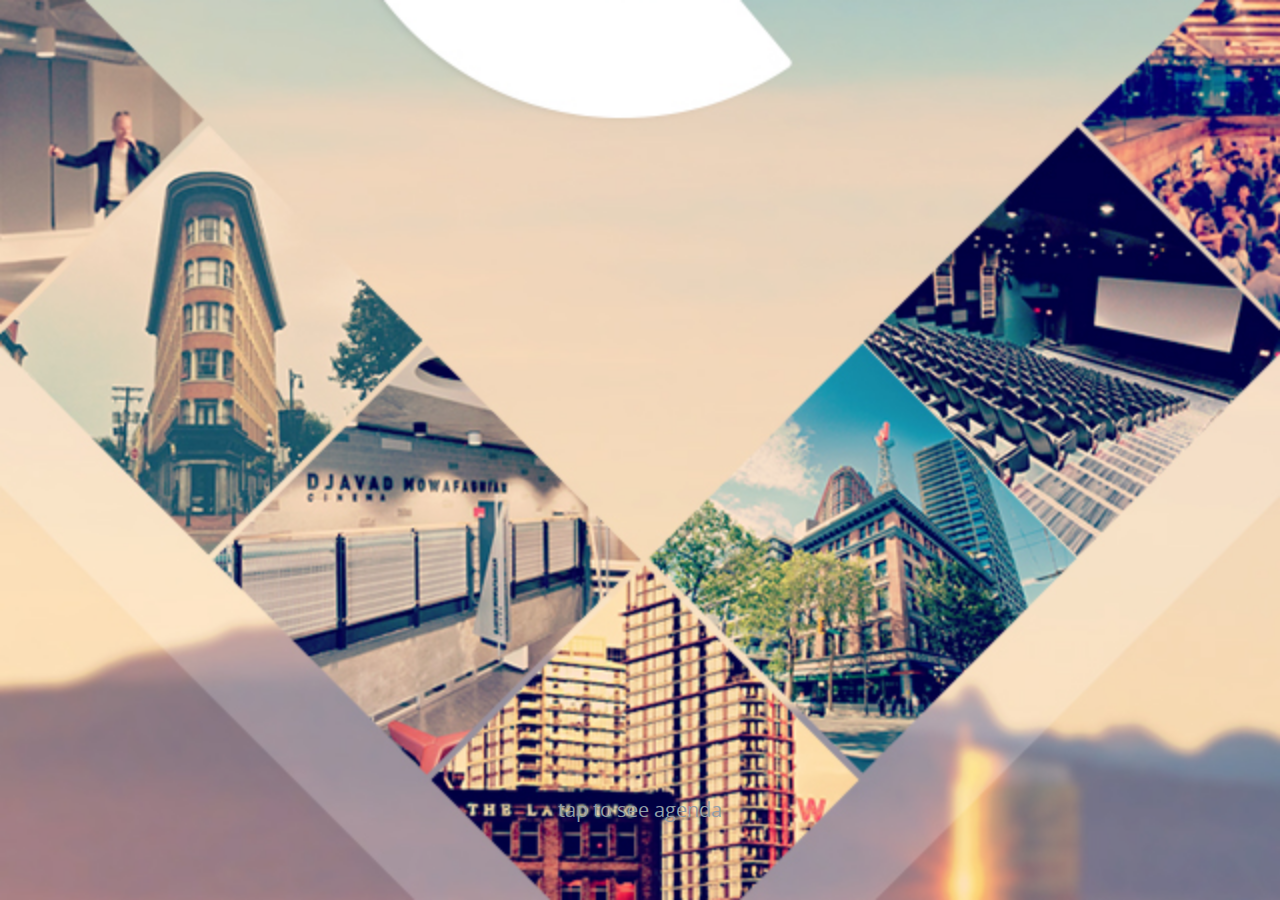
<file: www/main.html>
<!DOCTYPE html>
  <html>
    <head>
      <meta name="format-detection" content="telephone=no" />
        <meta name="viewport" content="user-scalable=no, initial-scale=1, maximum-scale=1, minimum-scale=1, width=device-width, height=device-height, target-densitydpi=medium-dpi" />
      <link type="text/css" rel="stylesheet" href="css/jquery.mobile-1.4.2.min.css">
      <link type="text/css" rel="stylesheet" href="css/style.css">
      <script src="js/jquery-1.11.1.min.js"></script>
      <script src="js/jquery.mobile-1.4.2.min.js"></script>
      <script src='https://cdn.firebase.com/js/client/1.0.17/firebase.js'></script>
      <script src="js/cta-conf-info.js"></script>
      <script src="js/script.js"></script>
      
    </head>
    <body>
      <div data-role="page" id="index">
          <div id="well">
            <h2>
              <span>tap to see agenda</span>
            </h2>
          </div>
      </div>
      <div data-role="page" id="agenda" class="sub-page" data-transition="slide" data-direction="reverse"> <!-- page -->
          <div data-role="header" id="header_main" data-position="fixed" data-id="header_main" data-tap-toggle="false">
            <h1>Agenda</h1>
            <label class="fixed">Thursday, September 11<sup>th</sup></label>
          </div>
          <div data-role="footer" data-id="nav" data-position="fixed" id="nav" data-tap-toggle="false">
            <div data-role="navbar" class="agenda_active">
              <ul>
                <li><a href="#agenda" data-transition="slide" id="agenda_nav" class="ui-btn-active ui-state-persist">Agenda</a></li>
                <li><a href="#speakers" data-transition="slide" id="speakers_nav">Speakers</a></li>
                <li><a href="#review" data-transition="slide" id="reviews_nav">Reviews</a></li>
                <li><a href="#info" data-transition="slide" id="info_nav">Info</a></li>
              </ul>
            </div><!-- /navbar -->
          </div><!-- /footer -->
          <div class="sub-page-content">
            <ul class="agenda"></ul>
          </div>
        </div>
        <div data-role="page" id="speaker" class="sub-page"> <!-- page -->
          <div data-role="header" id="header_main" data-position="fixed" data-id="header_main" data-tap-toggle="false">
            <nav>
              <a href="#agenda" data-rel="back" data-transition="slide" data-direction="reverse"><img src="css/images/back.png">BACK</a>
            </nav>
            <h1>Agenda</h1>
          </div>
          <div data-role="footer" data-id="nav" data-position="fixed" id="nav" data-tap-toggle="false">
            <div data-role="navbar" class="agenda_active">
              <ul>
                <li><a href="#agenda" data-transition="slide" id="agenda_nav" class="ui-btn-active ui-state-persist">Agenda</a></li>
                <li><a href="#speakers" data-transition="slide" id="speakers_nav">Speakers</a></li>
                <li><a href="#review" data-transition="slide" id="reviews_nav">Reviews</a></li>
                <li><a href="#info" data-transition="slide" id="info_nav">Info</a></li>
              </ul>
            </div><!-- /navbar -->
          </div><!-- /footer -->
          <div class="sub-page-content">
            <div class="speaker_images">
              <div class="mask m1">
                <img src="css/images/speakers/rick_perreault.png"/>
              </div>
              <div class="mask m2">
                <img src="css/images/speakers/rick_perreault.png"/>
              </div>
              <div class="mask m3">
                <img src="css/images/speakers/rick_perreault.png"/>
              </div>
            </div>
            <span class="by">by</span>
            <ul class="speakers">
              <li>Joanna Lord, CMO BigDoor</li>
              <li>Braden Hopenner, CMO Coastal Contacts</li>
              <li>Tiffany Da Silva, Head of CRO at Shopify</li>
            </ul>
            <div class="description">
              <p>Joanna, Braden & Tiffany share their biggest digital marketing wins and fails - rapid fire. This panel will cover everything from PPC to Email to Retargeting to Social Amplification, all through conversion lens. </p>
            </div>
            <a href="#" id="submit_btn" class="button">Submit Review</a>
            <!--<footer>Powered by <span>Unbounce</span></footer>-->
          </div>
        </div>
        <div data-role="page" id="extra" class="sub-page"> <!-- page -->
          <div data-role="header" id="header_main" data-position="fixed" data-id="header_main" data-tap-toggle="false">
            <nav>
              <a href="#agenda" data-rel="back" data-transition="slide" data-direction="reverse"><img src="css/images/back.png">BACK</a>
            </nav>
            <h1>Agenda</h1>
          </div>
          <div data-role="footer" data-id="nav" data-position="fixed" id="nav" data-tap-toggle="false">
            <div data-role="navbar" class="agenda_active">
              <ul>
                <li><a href="#agenda" data-transition="slide" id="agenda_nav" class="ui-btn-active ui-state-persist">Agenda</a></li>
                <li><a href="#speakers" data-transition="slide" id="speakers_nav">Speakers</a></li>
                <li><a href="#review" data-transition="slide" id="reviews_nav">Reviews</a></li>
                <li><a href="#info" data-transition="slide" id="info_nav">Info</a></li>
              </ul>
            </div><!-- /navbar -->
          </div><!-- /footer -->
          <div class="sub-page-content">
              <img src="css/images/afterparty.png"/>
              <div class="title">After Party <br/>7pm @ Brooklyn Lounge</div>
              <div class="address">560 Seymour St, Vancouver, BC</div>
              <a href="#mapPopup" data-rel="popup" class="button">View Map</a>
          </div>
          <div data-role="popup" id="mapPopup" data-transition="pop" data-overlay-theme="b" data-corners="false" data-tolerance="15,15">
            <a href="#" data-rel="back" data-role="button" data-theme="b" data-icon="delete" data-iconpos="notext" class="ui-btn-right">Close</a>
          </div>
        </div> 
        <div data-role="page" id="review" class="sub-page"> <!-- page -->
          <div data-role="header" id="header_main" data-position="fixed" data-id="header_main" data-tap-toggle="false">
            <h1>Reviews</h1>
          </div>
          <div data-role="footer" data-id="nav" data-position="fixed" id="nav" data-tap-toggle="false">
            <div data-role="navbar" class="reviews_active">
              <ul>
                <li><a href="#agenda" data-transition="slide" data-direction="reverse" id="agenda_nav">Agenda</a></li>
                <li><a href="#speakers" data-direction="reverse" data-transition="slide" id="speakers_nav">Speakers</a></li>
                <li><a href="#review" data-transition="slide" id="reviews_nav" class="ui-btn-active ui-state-persist">Reviews</a></li>
                <li><a href="#info" data-transition="slide" id="info_nav">Info</a></li>
              </ul>
            </div><!-- /navbar -->
          </div><!-- /footer -->
          <div class="sub-page-content">
            <h1>Submit a speaker review</h1>
            <p>And get a chance to win a ton of prizes</p>
            <form action="javascript:submitReview()">
                <input type="text" name="name" data-role="none" placeholder="MY NAME">
                <select name="speaker" data-role="none">
                </select>
                <label id="speaker_label"><sub>*</sub></label>
                <label data-role="none" id="actionable_label">How actionable was the content?<sub>*</sub><span></span></label>
                <span class="rating">
                  <input type="radio" name="actionable" value="1" data-role="none"><i></i>
                  <input type="radio" name="actionable" value="2" data-role="none"><i></i>
                  <input type="radio" name="actionable" value="3" data-role="none"><i></i>
                  <input type="radio" name="actionable" value="4" data-role="none"><i></i>
                  <input type="radio" name="actionable" value="5" data-role="none"><i></i>
                </span>
                <label data-role="none" id="entertaining_label">How engaging & entertaining?<sub>*</sub><span></span></label>
                <span class="rating">
                  <input type="radio" name="entertaining" value="1" data-role="none"><i></i>
                  <input type="radio" name="entertaining" value="2" data-role="none"><i></i>
                  <input type="radio" name="entertaining" value="3" data-role="none"><i></i>
                  <input type="radio" name="entertaining" value="4" data-role="none"><i></i>
                  <input type="radio" name="entertaining" value="5" data-role="none"><i></i>
                </span>
                <label data-role="none" id="advanced_label">Was it advanced enough for you?<sub>*</sub><span></span></label>
                <span class="checkbox">
                   <div>
                     <input type="radio" name="advanced" value="perfect" data-role="none">
                    <label>Perfect</label>
                  </div>
                  <div>
                    <input type="radio" name="advanced" value="over my head" data-role="none">
                    <label>Over my head</label>
                  </div>
                  <div>
                    <input type="radio" name="advanced" value="too basic" data-role="none">
                    <label>Too Basic</label>
                  </div>
                </span>
                <textarea name="comments" placeholder="COMMENTS (optional)" data-role="none"></textarea>
            </form>
            <div id="alert">Please make sure all the fields are completed before submitting this review!</div>
            <a href="javascript:submitReview();" class="button">Submit Review</a>
            <!--<footer>Powered by <span>Unbounce</span></footer>-->
          </div>
        </div>
        <div data-role="page" id="speakers" class="sub-page"> <!-- page -->
          <div data-role="header" id="header_main" data-position="fixed" data-id="header_main" data-tap-toggle="false">
            <h1>Speakers</h1>
          </div>
          <div data-role="footer" data-id="nav" data-position="fixed" id="nav" data-tap-toggle="false">
            <div data-role="navbar" class="speakers_active">
              <ul>
                <li><a href="#agenda" data-transition="slide" data-direction="reverse" id="agenda_nav">Agenda</a></li>
                <li><a href="#speakers" data-transition="slide" id="speakers_nav" class="ui-btn-active ui-state-persist">Speakers</a></li>
                <li><a href="#review" data-transition="slide" id="reviews_nav">Reviews</a></li>
                <li><a href="#info" data-transition="slide" id="info_nav">Info</a></li>
              </ul>
            </div><!-- /navbar -->
          </div><!-- /footer -->
          <div class="sub-page-content">
            <ul class="speakers_list">
                
            </ul>
          </div>
          <!--<footer>Powered by <span>Unbounce</span></footer>-->
        </div>
        <div data-role="page" id="speaker_bio" class="sub-page"> <!-- page -->
          <div data-role="header" id="header_main" data-position="fixed" data-id="header_main" data-tap-toggle="false">
            <nav>
              <a href="#" data-rel="back" data-transition="slide" data-direction="reverse"><img src="css/images/back.png">BACK</a>
            </nav>
            <h1>Speakers</h1>
          </div>
          <div data-role="footer" data-id="nav" data-position="fixed" id="nav" data-tap-toggle="false">
            <div data-role="navbar" class="speakers_active">
              <ul>
                <li><a href="#agenda" data-transition="slide" data-direction="reverse" id="agenda_nav">Agenda</a></li>
                <li><a href="#speakers" data-transition="slide" id="speakers_nav" class="ui-btn-active ui-state-persist">Speakers</a></li>
                <li><a href="#review" data-transition="slide" id="reviews_nav">Reviews</a></li>
                <li><a href="#info" data-transition="slide" id="info_nav">Info</a></li>
              </ul>
            </div><!-- /navbar -->
          </div><!-- /header -->
          <div class="sub-page-content">
            <div class="speaker_images">
                <div class="mask m1">
                  <img src="css/images/speakers/joanna_lord.jpg"/>
                </div>
                <div class="title">Joanna Lord</div>
                <div class="twitter">@joannalord</div>
            </div>
            <div class="description">
            </div>
            <ul class="agenda">
              <a>
                <li>
                  <div class="time">9:00 AM</div>
                  <div class="title">Full Stack Panel: Digital Marketing Through a Conversion Lense</div>
                </li>
              </a>
            </ul>
          </div>
        </div>
        <div data-role="page" id="info" class="sub-page"> <!-- page -->
          <div data-role="header" id="header_main" data-position="fixed" data-id="header_main" data-tap-toggle="false">
            <h1>Info</h1>
          </div>
          <div data-role="footer" data-id="nav" data-position="fixed" id="nav" data-tap-toggle="false">
            <div data-role="navbar" class="info_active">
              <ul>
                <li><a href="#agenda" data-transition="slide" data-direction="reverse" id="agenda_nav">Agenda</a></li>
                <li><a href="#speakers" data-transition="slide" data-direction="reverse" id="speakers_nav">Speakers</a></li>
                <li><a href="#review" data-transition="slide" data-direction="reverse" id="reviews_nav">Reviews</a></li>
                <li><a href="#info" data-transition="slide" data-direction="reverse" id="info_nav" class="ui-btn-active ui-state-persist">Info</a></li>
              </ul>
            </div><!-- /navbar -->
          </div><!-- /footer -->
          <div class="sub-page-content">
            <section class="twitter">
             <img src="css/images/twitter_info.png"/>
             <h1>#CTAConf</h1>
             <p>Check out what others are saying about the conference!</p>
             <a href="#twitter" data-transition="slide" class="button">View Timeline</a>
           </section>
            <section>
              <img src="css/images/location.png"/>
              <h1>Location</h1>
              <p>8 am at SFU Goldcorp Center for the Arts</p>
              <p>149 W Hastings St, Vancouver, BC</p>
              <a href="#mapPopup2" data-rel="popup" class="button">View Map</a>
            </section>
            <section class="wifi">
              <img src="css/images/wifi_info.png"/>
              <h1>WIFI Information</h1>
            </section>
            <!--<footer>Powered by <span>Unbounce</span></footer>-->
          </div>
          <div data-role="popup" id="mapPopup2" data-transition="pop" data-overlay-theme="b" data-corners="false" data-tolerance="15,15">
            <a href="#" data-rel="back" data-role="button" data-theme="b" data-icon="delete" data-iconpos="notext" class="ui-btn-right">Close</a>
          </div>
        </div>
        <div data-role="page" id="thankyou" class="sub-page"> <!-- page -->
          <div data-role="header" id="header_main" data-position="fixed" data-id="header_main" data-tap-toggle="false">
            <h1>Reviews</h1>
          </div>
          <div data-role="footer" data-id="nav" data-position="fixed" id="nav" data-tap-toggle="false">
            <div data-role="navbar" class="reviews_active">
              <ul>
                <li><a href="#agenda" data-transition="slide" data-direction="reverse" id="agenda_nav">Agenda</a></li>
                <li><a href="#speakers" data-direction="reverse" data-transition="slide" id="speakers_nav">Speakers</a></li>
                <li><a href="#review" data-transition="slide" id="reviews_nav" class="ui-btn-active ui-state-persist">Reviews</a></li>
                <li><a href="#info" data-transition="slide" id="info_nav">Info</a></li>
              </ul>
            </div><!-- /navbar -->
          </div><!-- /header -->
          <div class="sub-page-content">
            <h1>Thank you!</h1>
            <p>Submit more reviews to increase the chance of winning a ton of prizes at the end of the event!</p>
            <a href="#review" class="button">Review Other Speakers</a>
          </div>
          <!--<footer>Powered by <span>Unbounce</span></footer>-->

        </div>
        <div data-role="page" id="twitter" class="sub-page"> <!-- page -->
          <div data-role="header" id="header_main" data-position="fixed" data-id="header_main" data-tap-toggle="false">
            <nav>
              <a href="#info" data-rel="back" data-transition="slide" data-direction="reverse"><img src="css/images/back.png">BACK</a>
            </nav>
            <h1>#CTAConf</h1>
          </div>
          <div data-role="footer" data-id="nav" data-position="fixed" id="nav" data-tap-toggle="false">
            <div data-role="navbar" class="speakers_active">
              <ul>
                <li><a href="#agenda" data-transition="slide" data-direction="reverse" id="agenda_nav">Agenda</a></li>
                <li><a href="#speakers" data-transition="slide" data-direction="reverse" id="speakers_nav">Speakers</a></li>
                <li><a href="#review" data-transition="slide" data-direction="reverse" id="reviews_nav">Reviews</a></li>
                <li><a href="#" data-transition="slide" id="info_nav" class="ui-btn-active ui-state-persist">Info</a></li>
              </ul>
            </div><!-- /navbar -->
          </div><!-- /header -->
          <div class="sub-page-content">
            <ul id="tweets"></ul>
            <div class="spinner">
              <div class="bounce1"></div>
              <div class="bounce2"></div>
              <div class="bounce3"></div>
            </div>
          </div>
        </div>
    </body>
  </html>
</file>
<file: www/css/style.css>
@font-face {
  font-family: 'open_sansbold';
  src: url('font/opensans-bold-webfont.eot');
  src: url('font/opensans-bold-webfont.eot?#iefix') format('embedded-opentype'),
  url('font/opensans-bold-webfont.woff') format('woff'),
  url('font/opensans-bold-webfont.ttf') format('truetype'),
  url('font/opensans-bold-webfont.svg#open_sansbold') format('svg');
  font-weight: normal;
  font-style: normal;

}




@font-face {
  font-family: 'open_sanslight';
  src: url('font/opensans-light-webfont.eot');
  src: url('font/opensans-light-webfont.eot?#iefix') format('embedded-opentype'),
  url('font/opensans-light-webfont.woff') format('woff'),
  url('font/opensans-light-webfont.ttf') format('truetype'),
  url('font/opensans-light-webfont.svg#open_sanslight') format('svg');
  font-weight: normal;
  font-style: normal;

}




@font-face {
  font-family: 'open_sansregular';
  src: url('font/opensans-regular-webfont.eot');
  src: url('font/opensans-regular-webfont.eot?#iefix') format('embedded-opentype'),
  url('font/opensans-regular-webfont.woff') format('woff'),
  url('font/opensans-regular-webfont.ttf') format('truetype'),
  url('font/opensans-regular-webfont.svg#open_sansregular') format('svg');
  font-weight: normal;
  font-style: normal;

}

* {
  -webkit-touch-callout: none; /* prevent callout to copy image, etc when tap to hold */
  -webkit-text-size-adjust: none; /* prevent webkit from resizing text to fit */
  -webkit-tap-highlight-color: rgba(0, 0, 0, 0); /* make transparent link selection, adjust last value opacity 0 to 1.0 */
  -webkit-user-select: none; /* prevent copy paste, to allow, change 'none' to 'text' */
}

@font-face {
  font-family: 'Klavika';
  src: url('font/Klavika-Medium.eot'); /* IE9 Compat Modes */
  src: url('font/Klavika-Medium.eot?#iefix') format('embedded-opentype'), /* IE6-IE8 */
       url('font/Klavika-Medium.woff') format('woff'), /* Modern Browsers */
       url('font/Klavika-Medium.ttf')  format('truetype'), /* Safari, Android, iOS */
       url('font/Klavika-Medium.svg#svgFontName') format('svg'); /* Legacy iOS */
}

.ui-overlay-a, .ui-page-theme-a, .ui-page-theme-a .ui-panel-wrapper{

}

/*#index{
  text-align: center;
  background: url('images/bg.png') transparent;
  background-repeat: no-repeat;
  background-position: center;
  background-size: 100% auto;
}
#index header{
  margin-top: 25px;
  text-shadow: none;
  color: #FFF;
  text-transform: uppercase;
  text-shadow: 0 1px 2px #757575;
}*/

#index{
  background-image: url("images/splash_screen_iphone5.jpg");
  background-size: cover;
  background-position: center;
}

#well{
  position: absolute;
  width: 214px;
  bottom: 60px;
  left: 50%;
  margin-left: -107px;
  overflow: hidden;
}

#well h2{
  /*background: -moz-linear-gradient(left, #737e86, 0.3, #92a0a9, 0.5, white, 0.7, #92a0a9, #737e86);
  background: -webkit-gradient(linear,left top,right top,color-stop(0, #737e86),color-stop(0.3, #92a0a9),color-stop(0.5, white),color-stop(0.7, #92a0a9),color-stop(1, #737e86));
  -moz-background-clip: text;
  -webkit-background-clip: text;
  -moz-text-fill-color: transparent;
  -webkit-text-fill-color: transparent;
  -webkit-animation: slidetounlock 5s infinite;*/
  font-family: 'open_sansregular';
  font-weight: 300;
  font-size: 20px;
  text-shadow: none;
  text-indent: 25px;
  padding: 0;
  width: 200%;
  color: #92a0a9;
  /*-webkit-text-size-adjust: none;
  -webkit-animation: slidetounlock 5s infinite;*/
  text-align: left;
}

#slider{
  display: block;
  width: 20px;
  height: 20px;
  background-image: url("images/slider.png");
  background-size: contain;
  position: absolute;
  left: 0px;
  top: 50%;
  margin-top: -8px;
}

@-webkit-keyframes slidetounlock {
  0% {
    background-position: -182px 0;
  }
  100%{
    background-position: 182px 0;
  }
}

#nav{
  background-color: #f69322;
  border: none;
  -webkit-box-shadow: 0 -1px 5px 0px rgba(2,2,2,.2);
  box-shadow: 0 -1px 5px 0px rgba(2,2,2,.2);
}
#nav li{
  border-right: #d17314 solid 1px;
}

#nav li:last-of-type{
  border: none;
}

#nav li a{
  border: none;
  background-position: center top;
  background-repeat: no-repeat;
  padding: 35px 0 5px;
  color: #fff;
  font-family: 'Klavika';
  font-size: 10px;
  text-transform: uppercase;
  background-color: transparent;
  text-shadow: none;
  background-size: 35px;
  background-position: center 3px;
  letter-spacing: -0.5px;
}

#nav li a.ui-btn-active{
  text-shadow: none;
  background-color: #df7f1f;
}

#agenda_nav{
  background-image: url('images/agenda_nav.png')
}

#speakers_nav{
  background-image: url('images/speakers_nav.png')
}

#reviews_nav{
  background-image: url('images/reviews_nav.png')
}

#info_nav{
  background-image: url('images/info_nav.png')
}

/* SUBPAGES */

.sub-page{
  text-align: center;
  background-repeat: no-repeat;
  background-position: top center;
  background-size: 100% auto;
  background-color: #f9f9f9;
}

.sub-page-content{
  position: absolute;
  top: 58px;
  max-height: 81%;
  width: 100%;
  overflow: auto;
  -webkit-overflow-scrolling: touch;
}

.sub-page-header-style{
  font-size: 20px;
  font-family: 'open_sansbold';
  color: #7a7a7a;
  margin-bottom: .7em;
}

.sub-page-subheader-style{
  font-size: 16px;
  font-family: 'open_sansregular';
  color: #7a7a7a;
  margin-bottom: .7em;
}

.sub-page-subheader-style span{
  font-family: 'open_sansbold';
  color: #7a7a7a;
  margin-right: .5em;

}

img.sub-icon {
  position: absolute;
  top: 25px;
  left: 50%;
  margin-left: -22.5px;
  width: 45px;
}

nav{
  position: absolute;
  top: 18px;
  width: 90%;
  left: 5%;
}

nav a{
  display: block;
  width: 66px;
  color: #b6b6b6 !important;
  text-shadow: none;
  text-decoration: none;
  font-family: 'Klavika';
  font-size: 12px;
  text-transform: none;
  line-height: 22px;
  text-indent: 5px;
  padding: 10px 0;
  letter-spacing: -0.5px;
}

nav a:first-child{
  left: 0;
  position: absolute;
  top: 0;
}

nav img{
  height: 20px;
  display: block;
  position: absolute;
}

h1{
  font-family: 'open_sansbold';
}

h2{
  text-align: center;
  font-family: 'open_sansregular';
}

#index section{
  margin: 260px auto 0;
  width: 80%;
  text-align: center;
}

#index section a{
  margin: 10px 0.8em;
  width: 70px;
  display: inline-block;
  text-transform: uppercase;
  text-decoration: none;
  color: #fb9500 !important;
  text-shadow: none;
  font-family: 'open_sansbold';
  font-size: 15px;
  font-weight: 500 !important;
}

#index section img{
  width: 60px;
}

#logo{
  width: 134px;
  position: absolute;
  top: 70px;
  left: 50%;
  margin-left: -67px;
}

/*header {
  position: absolute;
  width: 250px;
  text-align: center;
  left: 50%;
  margin-left: -125px;
  color: #fff;
  text-shadow: 0px 2px 4px rgba(0,0,0,.29);
  top: 6%;
  text-transform: uppercase;
}*/

#header_main{
  position: fixed;
  box-shadow: 0 1px 5px 0px rgba(2,2,2,.2);
  background: #eee;
  padding: 30px 0 10px;
  margin: 0;
  width: 100%;
  z-index: 5;
  border: none;
}

#header_main h1{
  font-family: 'Klavika';
  color: #7a7a7a;
  font-size: 16px;
  font-weight: normal;
  text-transform: uppercase;
  margin: 0;
  padding: 0;
  border: none;
  min-height: 20px;
}

#header_main sup{
  font-size: 7px;
  padding: 0;
}

#header-date{
  font-family: 'open_sansbold';
  font-size: 11px;
}

#header-location{
  font-family: 'open_sansregular';
  font-size: 11px;
}

footer{
  font-family: 'open_sansregular';
  font-size: 11px;
  position: absolute;
  width: 100%;
  text-align: center;
  color: #1d9bcd;
  bottom: 0;
  padding: 10px 0;
  text-transform: uppercase;
  background: #f9f9f9;
}

footer span{
  font-family: 'open_sansbold';
}


/* Agenda */

#agenda label{
  background: #7a7a7a;
  padding: 10px 0;
  margin: 0 !important;
  width: 100%;
  z-index: 10;
  text-transform: uppercase;
  font-family: 'open_sansbold';
  color: #eee;
  font-size: 14px !important;
  text-shadow: none;
}

#agenda label.fixed{
  position: fixed;
  top: 60px;
  z-index: 3;
}

.agenda{
  list-style: none;
  padding: 0px;
  margin: 40px 0 0;

}

.agenda a{
  text-decoration: none;
  font-weight: normal;
}

.agenda li{
  text-align: left;
  padding: 0.7em 2.2em 0.7em 1.7em;
  border-bottom: 1px solid #e9e9e9;
  background-image: url(images/arrow.png);
  background-repeat: no-repeat;
  background-position: 94% center;
  text-shadow: none;
  position: relative;
}

.agenda li div{
  line-height: 20px;
}

.agenda li .time{
  font-family: 'open_sansbold';
  color: #0090d1;
  font-size: 14px;
  margin-bottom: 5px;
  font-weight: 800;
  text-transform: uppercase;
}

.agenda li .title{
  font-family: 'open_sansbold';
  color: #7a7a7a;
  font-size: 12px;
}

.agenda li .speaker{
  font-family: 'open_sansregular';
  color: #7a7a7a;
  font-size: 10px;
  text-transform: uppercase;
}

.agenda li.event{
  background-image: none;
  background-color: #0090d1;
}

.agenda li.event .title, .agenda a.party li .title{
  color: #FFF;
}

.agenda li.event .time, .agenda a.party li .time{
  color: #FFF;
}

.agenda li.event img{
  position: absolute;
  max-height: 40px;
  top: 14px;
  right: 20px;
}

.agenda a.party li{
  background-image: url(images/arrow_white.png);
  background-color: #0090d1;
}

/* --- Speakers ---- */
#speaker{
  background: none;
}

#speaker .sub-page-content{
  /*top: 235px;
  max-height: 50%;*/
}

#speaker .sub-page-content.multiple{
  /*top: 255px;
  max-height: 46.5%;*/
}

.speaker_images{
  text-align: center;
  width: 100%;
  overflow: auto;
}
.speaker_images.multiple{

}

.speaker_images .mask.m1{
  top: 36px;
}

.speaker_images.multiple .mask.m1{
  top: 81px;
}
.speaker_images.multiple .mask.m2{
  top: 35px;
  margin-left: -75px;
}
.speaker_images.multiple .mask.m3{
  top: 35px;
  margin-left: 15px;
}
#speaker .speaker_images.multiple .title{
  margin-top: 160px;
}

.speaker_images .mask{
   width: 60px;
   height: 60px;
   transform: rotate(45deg);
   -webkit-transform: rotate(45deg);
   overflow: hidden;
   position: absolute;
   margin-top: 0px;
   left: 50%;
   margin-left: -30px;
}
.speaker_images .mask img{
    width:120px;
    top: -15px;
    left: -30px;
    transform: rotate(-45deg);
    -webkit-transform: rotate(-45deg);
    position: absolute;
}

#speaker .title, #speaker_bio .speaker_images .title{
   font-family: 'open_sansbold';
   font-size: 16px;
   color: #7a7a7a;
   text-align: center;
   width: 90%;
   margin: 115px 5% 10px;
}
#speaker .by{
  display: block;
  margin: 3px auto;
  text-align: center;
  font-size: 10px;
  color: #7a7a7a;
}
#speaker .speakers{
  list-style: none;
  text-align: center;
  width: 90%;
  margin: 0 auto;
  padding: 0;
  color: #7a7a7a;
  font-family: 'open_sansregular';
  text-transform: uppercase;
  font-size: 10px;
  line-height: 20px;
}
.speakers li{
  padding: 0;
}

.description{
  border-top: solid 1px #e8e8e8;
  font-size: 13px;
  color: #7A7A7A;
  line-height: 22px;
  width: 100%;
  margin: 15px auto;
  padding: 10px 15% 10px;
  box-sizing: border-box;
}
.button{
  display: block;
  width: 80%;
  height: 45px;
  font-family: 'open_sansregular';
  font-size: 14px;
  text-align: center;
  color: #FFF !important;
  border-radius: 2px;
  background: #f69322;
  margin: 0 auto 40px;
  text-decoration: none;
  line-height: 45px;
  text-shadow: none;
  box-shadow: 0px 5px 0px #df7f1f;
  border: solid 1px #df7f1f;
  transition: margin .25s ease 0s, box-shadow .25s ease 05;
  -webkit-transition: margin .25s ease 0s, box-shadow .25s ease 05;

}

.button:active{
  box-shadow: 0px 0px 0px #df7f1f;
  margin: 5px auto 35px;
  background: #df7f1f;
}

#review .button:active{
  margin: 5px auto 5px;
}

#speaker .button:active{
  margin: 20px auto 35px;
}

#speaker footer{
  position: relative;
  width: 100%;
  left: 0;
  text-align: center;
  margin: 0;
  padding: 10px 0 30px;
}

/* --- After Party --- */
#extra .sub-page-content > img{
  margin-top: 40px;
}

#extra .title{
  font-family: 'open_sansbold';
  color: #0090d1;
  font-size: 18px;
  margin-bottom: 5px;
  font-weight: 800;
  width: 80%;
  margin: 20px auto;
  letter-spacing: -0.5px;
}

#extra .h2{
  font-family: 'open_sansbold';
  font-size: 16px;
  color: #7a7a7a;
  text-align: center;
  line-height: 20px;
  margin: 0px 20px 10px;
}

#extra .address{
  font-family: 'open_sansregular';
  font-weight: 500;
  font-size: 10px;
  color: #7a7a7a;
  margin: 10px 20px 30px;
}

#extra iframe{
  width: 100%;
}

#extra .address{
  font-family: 'open_sansregular';
  font-weight: 500;
  font-size: 12px;
  color: #7a7a7a;
  margin: 10px 20px 30px;
}

#extra hr{
  height: 1px;
  border: none;
  background-color: #e8e8e8;
  margin-bottom: 40px;
}

#extra .text{
  width: 80%;
  margin: 0 auto;
  font-size: 13px;
  color: #7A7A7A;
  line-height: 22px;
}

#extra .questions{
  list-style: none;
  padding: 0;
  width: 90%;
  margin: 40px auto;
  box-sizing: border-box;
}

#extra .questions > li{
  background: #eee;
  text-align: left;
  margin-bottom: 10px;
  border-radius: 2px;
  overflow: hidden;
}

#extra .question{
  font-family: 'open_sansbold';
  font-size: 13px;
  color: #7a7a7a;
  line-height: 20px;
  background-color: #d7d7d7;
  background-image: url("images/plus.png");
  background-repeat: no-repeat;
  background-position: 97% 50%;
  text-shadow: none;
  padding: 10px 40px 10px 10px;
}

#extra .open .question{
  background-image: url("images/minus.png");
}

#extra .answer{
  font-size: 13px;
  color: #7A7A7A;
  line-height: 22px;
  font-style: italic;
  padding: 10px;
  display: none;
}

#extra .answer ul{
  list-style-type: initial;
  padding: 0 20px;
}

/* --- Reviews ---*/

#review .sub-page-content h1, #thanks .sub-page-content h1{
  font-family: 'open_sansbold';
  font-size: 16px;
  line-height: 24px;
  text-transform: uppercase;
  color: #7a7a7a;
  text-align: center;
  font-weight: normal;
  width: 80%;
  margin: 30px auto 10px;
  text-shadow: none;
}

#review p, #thanks p{
  font-family: 'open_sansregular';
  font-size: 12px;
  text-transform: uppercase;
  margin: 5px auto 20px;
  color: #7a7a7a;
}

#review footer{
  position: relative;
}

#review form{
  width: 80%;
  margin: 0 auto;
  position: relative;
}

#review input[type="text"]{
  width: 100%;
  padding: 0;
  margin: 0;
  border: solid 1px #ccc;
  box-shadow: none;
  -webkit-appearance: none;
  background: #fafafa;
  padding: 5px;
  box-sizing: border-box;
  margin: 10px 0;
  border-radius: 3px;
  color: #7a7a7a;
  font-family: 'open_sansregular';
  font-size: 14px;
  -webkit-user-select: auto !important;
}

#review select{
  width: 100%;
  background-color: transparent;
  border: solid 1px #ccc;
  padding: 5px;
  box-sizing: border-box;
  color: #7a7a7a;
  background-image: url("images/arrow_down.png");
  background-repeat: no-repeat;
  background-position: 95% center;
  border-radius: 3px;
  text-transform: uppercase;
  font-family: 'open_sansregular';
  font-size: 14px;
  margin: 10px auto;
  transition: all .5s ease-in-out;
  -webkit-transition: all .5s ease-in-out;
  -webkit-appearance: none;
}

#review select.invalid{
  -webkit-box-shadow: 0 0 0 3px #f69322;
  box-shadow: 0 0 0 3px #f69322;
}

#review #speaker_label{
  width: 20px;
  position: absolute;
  right: -15px;
  top: 57px;
}

.rating {
  display: inline-block;
  white-space: nowrap;
  font-size: 0;
  width: 200px;
  height: 40px;
  overflow: hidden;
  position: relative;
  background: url("images/thumb_gray.png");
  background-size: contain;
}

.rating i{
  opacity: 0;
  position: absolute;
  left: 0;
  top: 0;
  height: 100%;
  width: 20%;
  z-index: 1;
  background: url("images/thumb.png");
  background-size: contain;
}

.rating input{
  -moz-appearance: none;
  -webkit-appearance: none;
  opacity: 0;
  display: inline-block;
  width: 20%;
  height:  100%;
  margin: 0;
  padding: 0;
  z-index: 2;
  position: relative;
}
.rating input:checked + i{
  opacity: 1;
}

.rating i ~ i {
  width: 40%;
}
.rating i ~ i ~ i {
  width: 60%;
}
.rating i ~ i ~ i ~ i {
  width: 80%;
}
.rating i ~ i ~ i ~ i ~ i {
  width: 100%;
}

.checkbox{
  display: inline-block;
  width: 100%;
  margin: 10px 0;
}

.checkbox div{
  width: 30%;
  display: inline-block;
}
#review .checkbox label{
  font-family: 'open_sansregular';
  color: #9f9f9f;
  margin: 0;
  font-size: 10px;
}
.checkbox input{
  -webkit-appearance: none;
  -moz-appearance: none;
  width: 30px;
  height: 30px;
  background: #cecece;
  border-radius: 50%;
  border: none;
}
.checkbox input:checked{
  -webkit-appearance: none;
  -moz-appearance: none;
  width: 30px;
  height: 30px;
  border: solid 5px #cecece;
  background: #008fd0;
}

#review form label{
  font-size: 11px;
  text-transform: uppercase;
  font-family: 'open_sansbold';
  color: #7a7a7a;
  margin: 10px auto 5px;
  position: relative;
  background: none;
  padding: 0;
  top: 0px;
  box-shadow: none;
  -webkit-box-shadow: none;
}

#review form label span{
  display: block;
  width: 30px;
  height: 30px;
  position: absolute;
  left: -10px;
  top: 25px;
  background: url("images/alert_white.png");
  background-size: 20px;
  background-position: center;
  background-repeat: no-repeat;
  background-color: #f69322;
  border-radius: 50%;
  transition: all .3s ease-in-out;
  -webkit-transition: all .3s ease-in-out;
  transform: scale(0);
  -webkit-transform: scale(0);
}

#review form label sub{
  color: #cecece;
  font-size: 16px;
  line-height: 11px;
  margin: 4px 5px;
  position: absolute;
}

#review form label.invalid span{
  transform: scale(1);
  -webkit-transform: scale(1);
}

#alert{
  font-family: 'open_sansregular';
  color: #f69322;
  font-size: 12px;
  padding: 0px 40px 20px;
  line-height: 18px;
  display: none;
}

#review textarea{
  width: 100%;
  margin: 20px auto 25px;
  box-shadow: none;
  border: solid 1px #ccc;
  -webkit-appearance: none;
  border-radius: 3px;
  background: transparent;
  box-sizing: border-box;
  padding:.5em;
  font-size: 12px;
  font-family: 'open_sansregular';
  color: #7a7a7a;
  line-height: 1.5em;
  height: 100px;
  -webkit-user-select: auto !important;
}

#review .button{
  margin-bottom: 30px;
}

#review footer{
  margin-bottom: 20px;
}

/* --- Speakers List ----*/

#speakers .speakers_list{
  list-style: none;
  padding: 0;
  margin: 0;
  width: 100%;
}

.speakers_list a{
  text-decoration: none;
  color: #7a7a7a;
}

.speakers_list a:hover, .speakers_list a:visited, .speakers_list a:active{
  color: #7a7a7a;
}

.speakers_list li{
  height: 60px;
  background-image: url("images/arrow.png");
  background-repeat: no-repeat;
  background-position: 94% center;
  border-bottom: 1px solid #e9e9e9;
}

.speakers_list a:first-of-type li{
  border-top: 1px solid #e9e9e9;
}

.speakers_list .speaker_img{
  width: 60px;
  height: 60px;
  background-position: center;
  background-size: cover;
  float: left;
  margin-right: 10px;
}

.speakers_list .name{
  text-align: left;
  padding: 10px 10px 0;
  font-family: 'open_sansbold';
  font-size: 13px;
  font-weight: normal;
  line-height: 20px;
}

.speakers_list .position{
  padding: 0px 30px;
  font-family: 'open_sansregular';
  font-style: italic;
  text-align: left;
  font-size: 12px;
  font-weight: normal;
}

/* --- Speaker Bio ---*/
#speaker_bio .sub-page-content{
  /*top: 220px;
  max-height: 52.6%;*/
}

#speaker_bio .agenda{
  border-top: 1px solid #e9e9e9;
}

#speaker_bio .speaker_images .title{
  font-size: 18px;
  margin-bottom: 5px;
}

#speaker_bio .twitter{
  font-family: 'open_sansregular';
  font-size: 12px;
  color: #7a7a7a;
  margin-bottom: 10px;
}

#speaker_bio .description{
  margin-bottom: 0px;
  padding-bottom: 0px;
}

#speaker_bio .description p:last-of-type{
  margin-top: 20px;
}

/*---- Info ----*/
#info section{
  padding: 20px 30px;
  border-bottom: 1px solid #e9e9e9;
  margin: 0px;
}
#info .sub-page-content h1{
  font-family: 'open_sansbold';
  font-size: 18px;
  color: #7a7a7a;
  text-shadow: none;
  font-weight: normal;
  margin: 10px 0;
}
#info p{
  font-family: 'open_sansregular';
  font-size: 12px;
  color: #7a7a7a;
  line-height: 24px;
  margin: 0;
}
#info .button{
  margin: 20px auto;
}

#info .button:active{
  margin: 25px auto 15px;
}

#info span{
  font-family: 'open_sansbold';
}
#info .twitter{
  margin-top: 10px;
}
#info .twitter img{
  width: 70px;
}
#info section:last-of-type{
  border: none;
}
#info footer{
  position: relative;
  padding-bottom: 30px;
}

/*---- thankyou ---*/
#thankyou .sub-page-content h1{
  font-weight: normal;
  text-transform: uppercase;
  font-size: 24px;
  color: #7A7A7A;
  margin: 50px auto 20px;
}

#thankyou p{
  width: 80%;
  margin: auto;
  font-family: 'open_sansregular';
  font-size: 14px;
  line-height: 24px;
  color: #7a7a7a;
}

#thankyou .button{
  margin: 20px auto;
}

#twitter .sub-page-content{
  background-color: #FFF;
}

#twitter_header{
  height: 30px;
  position: absolute;
  left: 50%;
  margin-left: -15px;
  top: 20px;
}

#tweets{
  list-style: none;
  padding: 0;
  margin: 25px 0;
  width: 100%;
  font-family: 'open_sansregular';
}
#tweets li{
  box-sizing: border-box;
  margin: 10px 20px;
  border-bottom: 1px solid #e9e9e9;
  position: relative;
}
#tweets img{
    position: absolute;
    left: 0px;
}
#tweets .content{
  margin-left: 50px;
  text-align: left;
  padding: 0px 0px 5px 10px;
}
#tweets .date{
  text-align: right;
  font-size: 11px;
  font-family: 'open_sansregular';
  color: #9f9f9f;
  float: right;
}
#tweets .name{
  font-family: 'open_sansbold';
  color: #0090d1;
  font-size: 16px;
  margin: 15px 0 0px;
  font-weight: 800;
  letter-spacing: -0.5px;
}
#tweets .username{
  font-size: 13px;
  color: #7a7a7a;
}
#tweets .text{
  font-size: 11px;
  color: #9f9f9f;
  line-height: 20px;
}
#tweets p{
  margin: 5px 0 15px;
}
#tweets span.ctaconf{
  color: #f69322;
}
#tweets span.ub{
  color: #0090d1;
}

.spinner {
  margin: 10px auto 20px;
  width: 70px;
  text-align: center;
  display: none;
}

.spinner > div {
  width: 12px;
  height: 12px;
  background-color: #cecece;
  border-radius: 100%;
  display: inline-block;
  -webkit-animation: bouncedelay 1.4s infinite ease-in-out;
  animation: bouncedelay 1.4s infinite ease-in-out;
  /* Prevent first frame from flickering when animation starts */
  -webkit-animation-fill-mode: both;
  animation-fill-mode: both;
}

.spinner .bounce1 {
  -webkit-animation-delay: -0.32s;
  animation-delay: -0.32s;
}

.spinner .bounce2 {
  -webkit-animation-delay: -0.16s;
  animation-delay: -0.16s;
}

@-webkit-keyframes bouncedelay {
  0%, 80%, 100% { -webkit-transform: scale(0.0) }
  40% { -webkit-transform: scale(1.0) }
}

@keyframes bouncedelay {
  0%, 80%, 100% { 
    transform: scale(0.0);
    -webkit-transform: scale(0.0);
  } 40% { 
    transform: scale(1.0);
    -webkit-transform: scale(1.0);
  }
}

/* --- iPhone4 ---*/
@media (device-height: 480px) and (-webkit-min-device-pixel-ratio: 2) and (orientation:portrait) {
  #index{
    background-image: url("images/splash_screen_iphone4.jpg");
  }
  #logo{
    width: 110px;
    top: 60px;
    margin-left: -50px;
  }

  .sub-page-content{
    max-height: 77.5%;
  }

  #speaker .sub-page-content{
    /*max-height: 42.5%;*/
  }

   #speaker .sub-page-content.multiple{
    /*top: 255px;
    max-height: 36.5%;*/
  }

  #speaker_bio .sub-page-content{
   /* max-height: 44%;*/
  }



}
</file>
